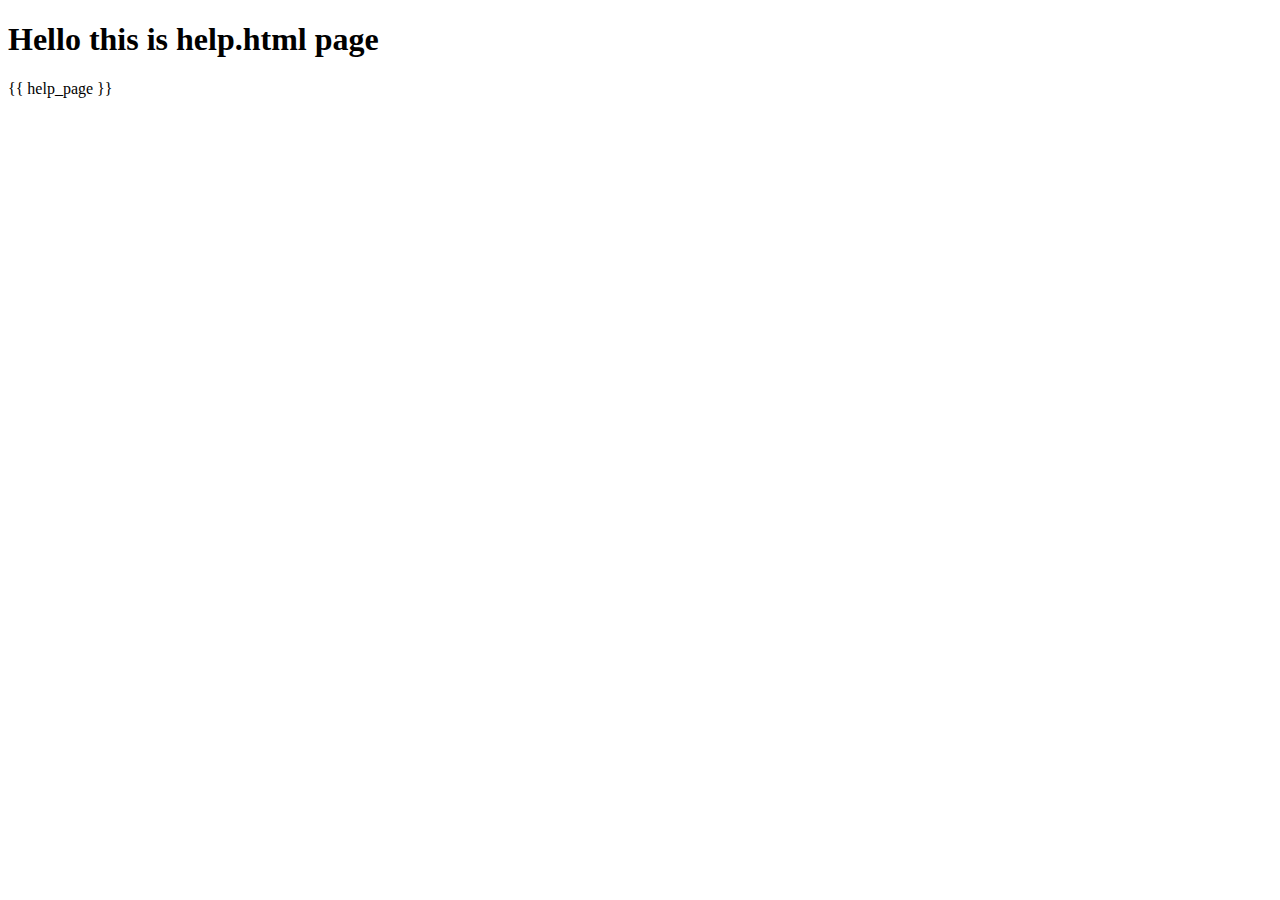
<file: templates/first_app/help.html>
<!DOCTYPE html>
<html>
    <head>
        <meta charset="utf-8">
        <title>Help page</title>
    </head>
    <body>
    <h1> Hello this is help.html page</h1>
    {{ help_page }}


    </body>

</html>
</file>
